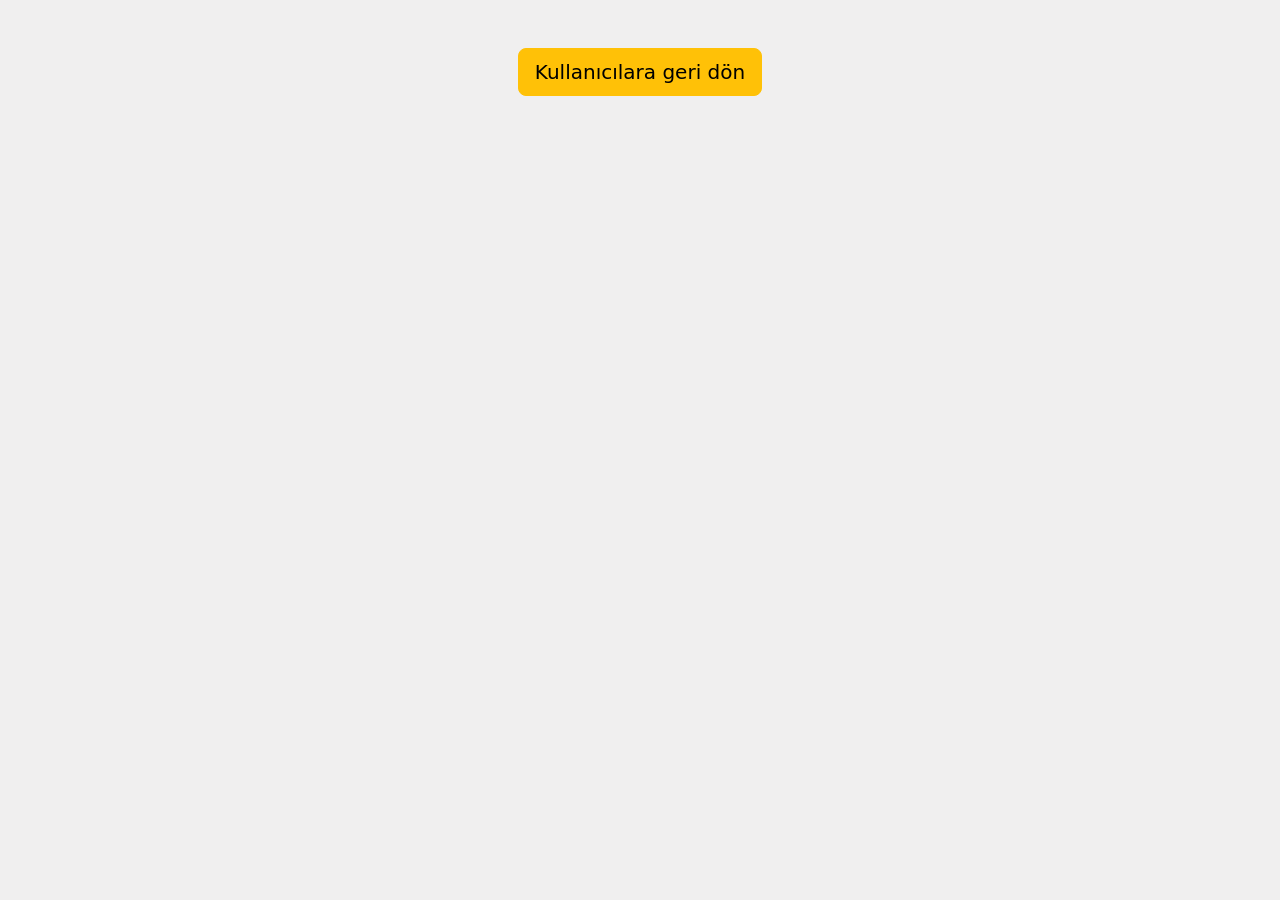
<file: posts.html>
<!DOCTYPE html>
<html lang="en">
  <head>
    <meta charset="UTF-8" />
    <meta name="viewport" content="width=device-width, initial-scale=1.0" />
    <link
      href="https://cdn.jsdelivr.net/npm/bootstrap@5.3.3/dist/css/bootstrap.min.css"
      rel="stylesheet"
    />
    <link
      rel="stylesheet"
      href="https://cdnjs.cloudflare.com/ajax/libs/font-awesome/6.5.1/css/all.min.css"
    />
    <link rel="stylesheet" href="style.css" />
    <title>Form</title>
  </head>
  <body>
    <div class="container">
      <div class="d-flex justify-content-center mt-5">
        <button class="btn btn-warning btn-lg" id="getBackBtn">
          Kullanıcılara geri dön
        </button>
      </div>
      <div id="user-forms-post" class="row"></div>
    </div>
    <script src="posts.js"></script>
    <script src="https://cdn.jsdelivr.net/npm/bootstrap@5.3.3/dist/js/bootstrap.bundle.min.js"></script>
  </body>
</html>
</file>
<file: style.css>
* {
  box-sizing: border-box;
  margin: 0;
  padding: 0;
}
body {
  background-color: rgb(240, 239, 239);
}
</file>
